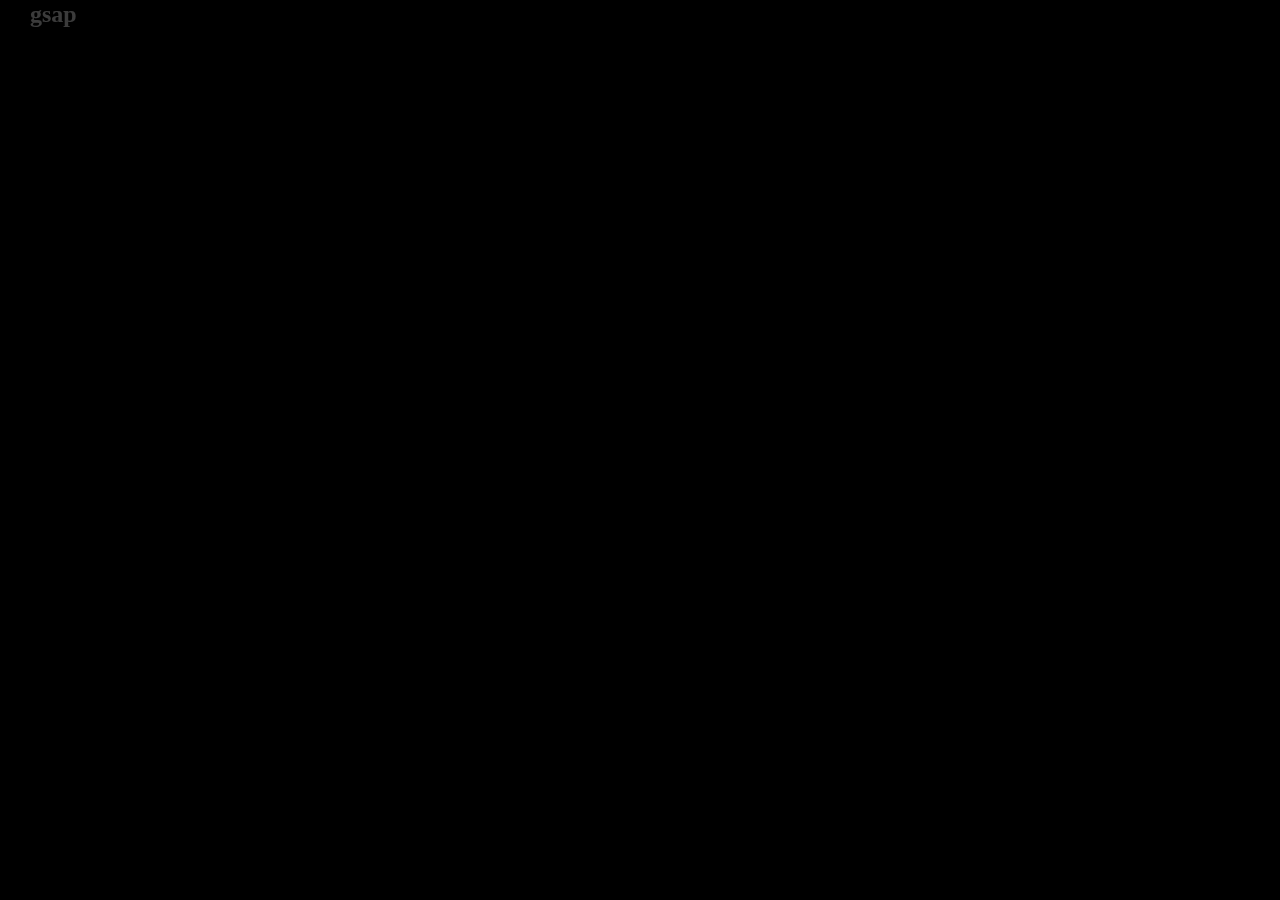
<file: src/part-2/index.html>
<!DOCTYPE html>
<html lang="en">
<head>
    <meta charset="UTF-8">
    <meta name="viewport" content="width=device-width, initial-scale=1.0">
    <title>GSAP: Animate Anything</title>
    <link rel="stylesheet" href="style.css">
</head>
<body>
    <nav id="nav">
        <h2>gsap</h2>
        <div id="part2">
            <h4>Home</h4>
            <h4>About</h4>
            <h4>Services</h4>
            <h4>Contact Us</h4>
        </div>
    </nav>
    <h1>welcome to gsap tutorials</h1>

    <script src="https://cdnjs.cloudflare.com/ajax/libs/gsap/3.12.5/gsap.min.js" integrity="sha512-7eHRwcbYkK4d9g/6tD/mhkf++eoTHwpNM9woBxtPUBWm67zeAfFC+HrdoE2GanKeocly/VxeLvIqwvCdk7qScg==" crossorigin="anonymous" referrerpolicy="no-referrer"></script>
    <script src="script.js"></script>
</body>
</html>
</file>
<file: src/part-2/style.css>
*{
    margin: 0;
    padding: 0;
    box-sizing: border-box;
    font-family: gilroy;
    color: #fff;
}

html, body {
    height: 100%;
    width: 100%;
}

body{
    background-color: black;
}

#nav{
    display: flex;
    justify-content: space-between;
    align-items: center;
    padding: 20px 30px;
}

#part2{
    display: flex;
    gap: 50px;
}

h1{
    position: absolute;
    left: 50%;
    top: 50%;
    transform: translate(-50%, -50%);
}
</file>
